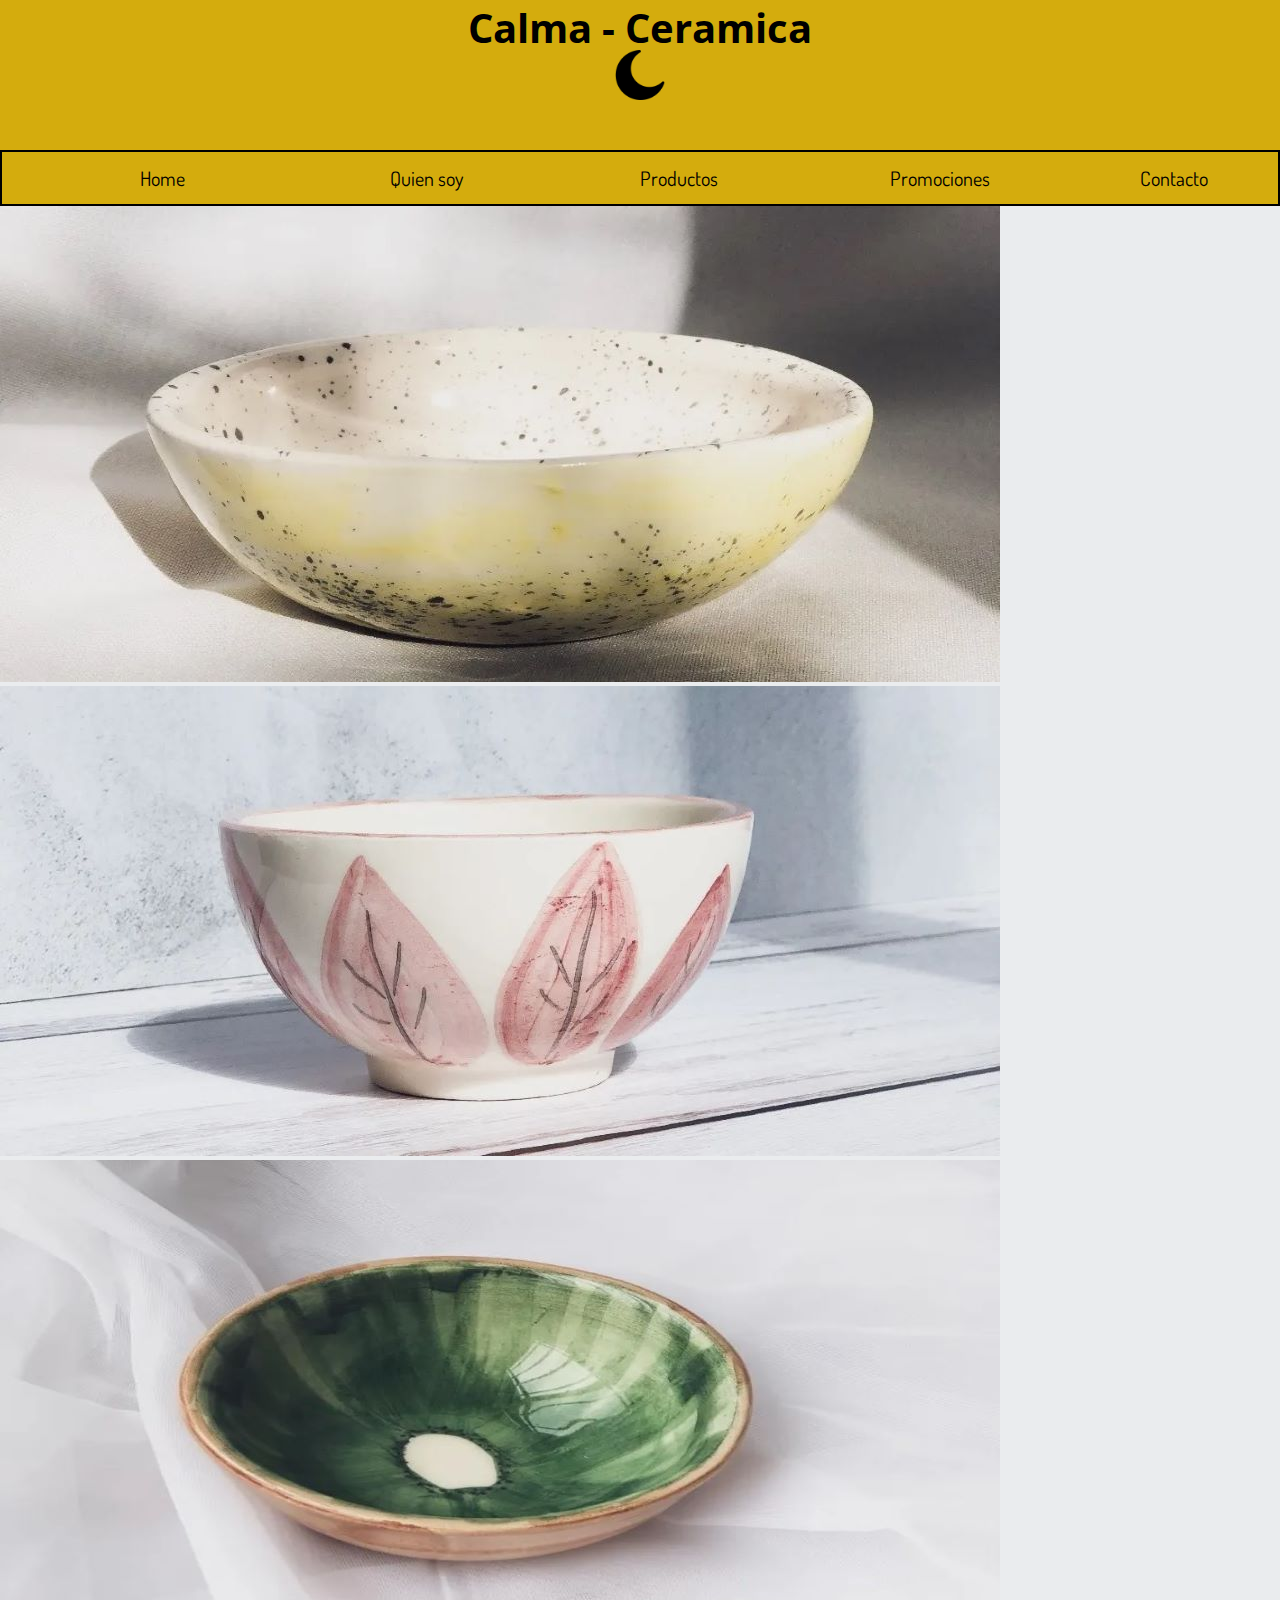
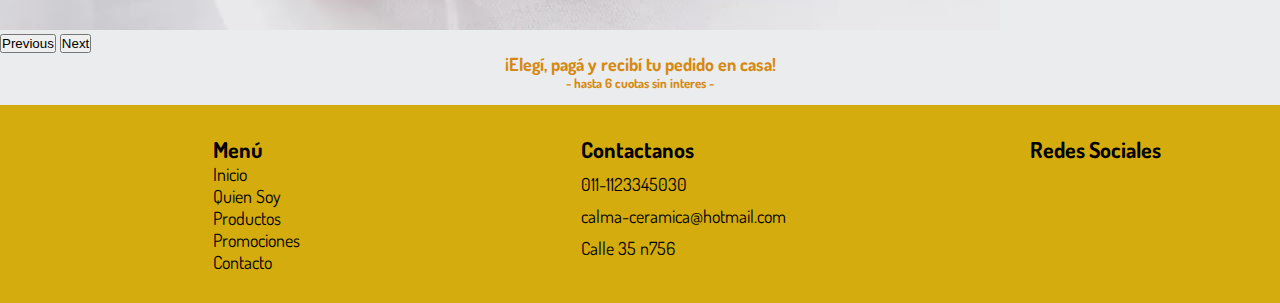
<file: index.html>
<!DOCTYPE html>
<html lang="es">
<head>
	<meta charset="UTF-8">
	<meta name="viewport" content="width=device-width, initial-scale=1.0">
	<title>Calma - Ceramica</title>
	<link href="https://cdn.jsdelivr.net/npm/bootstrap@5.1.0/dist/css/bootstrap.min.css" rel="stylesheet" integrity="sha384-KyZXEAg3QhqLMpG8r+8fhAXLRk2vvoC2f3B09zVXn8CA5QIVfZOJ3BCsw2P0p/We" crossorigin="anonymous">

	
	<link rel="preconnect" href="https://fonts.googleapis.com">
<link rel="preconnect" href="https://fonts.gstatic.com" crossorigin>

<link href="https://fonts.googleapis.com/css2?family=Open+Sans+Condensed:wght@300&display=swap" rel="stylesheet">

<link href="https://fonts.googleapis.com/css2?family=Dosis&family=Open+Sans+Condensed:wght@300&family=Quicksand:wght@500&display=swap" rel="stylesheet">

<link rel="stylesheet" href="https://cdnjs.cloudflare.com/ajax/libs/font-awesome/5.15.3/css/all.min.css" integrity="sha512-iBBXm8fW90+nuLcSKlbmrPcLa0OT92xO1BIsZ+ywDWZCvqsWgccV3gFoRBv0z+8dLJgyAHIhR35VZc2oM/gI1w==" crossorigin="anonymous" referrerpolicy="no-referrer" />

<meta name="description" content="Este es el sitio web de mi emprendimiento, donde podrás encontrar las decoraciones para tu hogar">
<meta name="keywords"  content="ceramica, calma, platos, mates, artesanal, decoracion, hogar, buenos aires">
<meta name="author" content="Calma Ceramica">
<meta name="ROBOTS" content="ALL">
<meta name="revisit-after" content="7 days">
<meta name="language" content="spanish">
<meta http-equiv="Content-Language" content="Es">
<meta name="distribution" content="global">
<meta name="city" content="Buenos Aires">
<meta name="country" content="Argentina">
<meta name="resource-type" content="Documente">
<meta name="doc-type" content="Web Page">

<link rel="stylesheet"  href="estilos.css">
</head>
<body>
	<header> 
			<div class="header__div">
	  <h1 class="header__h1"> Calma - Ceramica </h1>
	  </div> 
	 </header>

		<nav> 
			<ul class="barra__Navegacion">
				<li> <a href="index.html"> Home </a></li>
				<li> <a href="quien-soy.html"> Quien soy </a></li>
				<li class="productos"> <a href="productos.html"> Productos </a>
					<ul class="submenu">
						<li> <a href="">hola</a></li>
						<li> <a href="">adios</a></li>
					</ul>
				</li>
				<li> <a href="promociones.html"> Promociones </a></li>
				<li> <a href="contacto.html"> Contacto </a></li>
			</ul>
		</nav>


	<!--- CAROUSEL --->
		<div id="carouselExampleControls" class="carousel slide" data-bs-ride="carousel">
  			<div class="carousel-inner">
   				 <div class="carousel-item active">
      			 <img src="img/SEGUNDOtazon1.jpg" class="d-block w-100" alt="tazon2">
    			 </div>

   				 <div class="carousel-item">
     			 <img src="img/tazon2.jpg" class="d-block w-100" alt="tazon">
   				 </div>

    			 <div class="carousel-item">
   				 <img src="img/bowl.jpg" class="d-block w-100" alt="bowl">
   				 </div>
 		    </div>

   <!--- CAROUSEL CONTROLES --->
 		 <button class="carousel-control-prev" type="button" data-bs-target="#carouselExampleControls" data-bs-slide="prev">
    		<span class="carousel-control-prev-icon" aria-hidden="true"></span>
   			<span class="visually-hidden">Previous</span>
  		 </button>
 		 <button class="carousel-control-next" type="button" data-bs-target="#carouselExampleControls" data-bs-slide="next">
  		  	<span class="carousel-control-next-icon" aria-hidden="true"></span>
  		  	<span class="visually-hidden">Next</span>
 		 </button>
		</div>
		

		<div>
			<p class="div1"> ¡Elegí, pagá y recibí tu pedido en casa! </p>
				<p class="div2"> - hasta 6 cuotas sin interes - </p>
		</div>
	
<!--- FOOTER ---->
	<footer class="footer__block">
		
			<div class="footer__containerBody">
				<div class="columnLeft">
					<h3>Menú</h3>
					<a href="index.html">Inicio</a>
					<a href="quien-soy.html">Quien Soy</a>
					<a href="productos.html">Productos</a>
					<a href="promociones.html">Promociones</a>
					<a href="contacto.html">Contacto</a>
				</div>

				<div class="columnCenter">
					<h3>Contactanos</h3>
					<div class="fila1">
					<label><i class="fab fa-whatsapp"></i> 011-1123345030</label>
					<label><i class="fas fa-at"></i>calma-ceramica@hotmail.com</label>
					<label><i class="fas fa-map-marker-alt"></i>Calle 35 n756</label>
					</div>
				</div>

				<div class="columnRight">
					<h3>Redes Sociales</h3>
					<i class="fab fa-instagram"></i>
					<i class="fab fa-facebook"></i>
				</div>
			</div>
	</footer>
	
	<script src="https://cdn.jsdelivr.net/npm/bootstrap@5.1.0/dist/js/bootstrap.bundle.min.js" integrity="sha384-U1DAWAznBHeqEIlVSCgzq+c9gqGAJn5c/t99JyeKa9xxaYpSvHU5awsuZVVFIhvj" crossorigin="anonymous"></script>
</body>
</html>
</file>
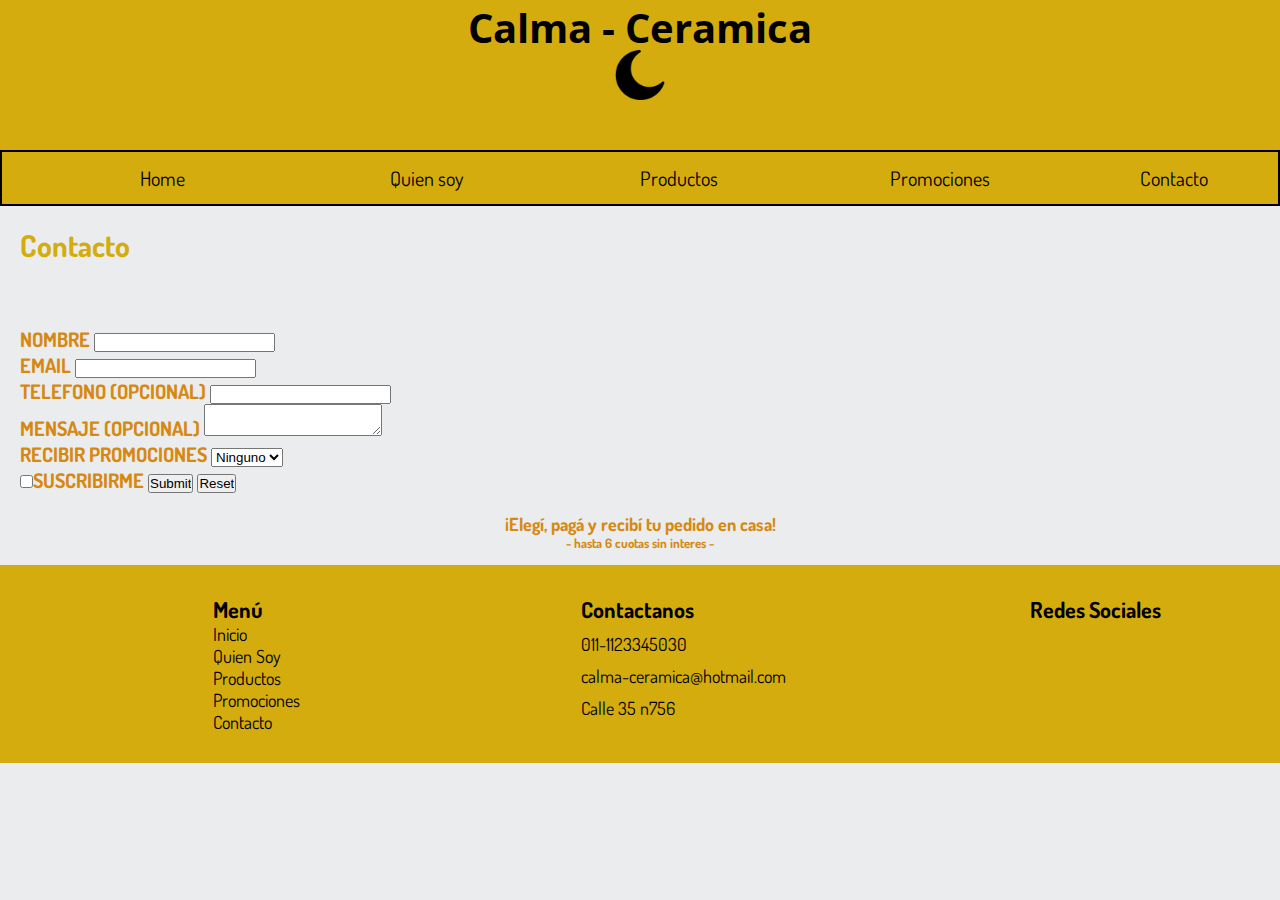
<file: contacto.html>
<!DOCTYPE html>
<html lang="es">
<head>
	<meta charset="UTF-8">
	<meta name="viewport" content="width=device-width, initial-scale=1.0">
	<title>Contacto</title>
	<link rel="stylesheet"  href="estilos.css">

	<link rel="preconnect" href="https://fonts.googleapis.com">
	<link rel="preconnect" href="https://fonts.gstatic.com" crossorigin>
	<link href="https://fonts.googleapis.com/css2?family=Open+Sans+Condensed:wght@300&display=swap" rel="stylesheet">

	<link rel="preconnect" href="https://fonts.googleapis.com">
	<link rel="preconnect" href="https://fonts.gstatic.com" crossorigin>
	<link href="https://fonts.googleapis.com/css2?family=Dosis&family=Open+Sans+Condensed:wght@300&family=Quicksand:wght@500&display=swap" rel="stylesheet">

	<link rel="stylesheet" href="https://cdnjs.cloudflare.com/ajax/libs/font-awesome/5.15.3/css/all.min.css" integrity="sha512-iBBXm8fW90+nuLcSKlbmrPcLa0OT92xO1BIsZ+ywDWZCvqsWgccV3gFoRBv0z+8dLJgyAHIhR35VZc2oM/gI1w==" crossorigin="anonymous" referrerpolicy="no-referrer" />
	
	<meta name="description" content="Este es el sitio web de mi emprendimiento, donde podrás encontrar las decoraciones para tu hogar">
<meta name="keywords"  content="biografia, descripcion, ceramica, calma, platos, mates, artesanal, decoracion, hogar, buenos aires, argentina, hand made, pipas, posillos, cuencos, productos, productos artesanales, promociones, precios, ofertas, envios gratis, cantidad, calidad, contacto, email, mapa, telefono, localidad, suscripcion, enviar">
<meta name="author" content="Calma Ceramica">
<meta name="ROBOTS" content="ALL">
<meta name="revisit-after" content="7 days">
<meta name="language" content="spanish">
<meta http-equiv="Content-Language" content="Es">
<meta name="distribution" content="global">
<meta name="city" content="Buenos Aires">
<meta name="country" content="Argentina">
<meta name="resource-type" content="Documente">
<meta name="doc-type" content="Web Page">

</head>
<body>
	  <header> 
			<div class="header__div">
	  <h1 class="header__h1"> Calma - Ceramica </h1>
	  </div>
	 </header>
		<nav> 
			<ul class="barra__Navegacion">
				<li> <a href="index.html"> Home </a></li>
				<li> <a href="quien-soy.html"> Quien soy </a></li>
				<li class="productos"> <a href="productos.html"> Productos </a>
					<ul class="submenu">
						<li> <a href="">hola</a></li>
						<li> <a href="">adios</a></li>
					</ul>
				</li>
				<li> <a href="promociones.html"> Promociones </a></li>
				<li> <a href="contacto.html"> Contacto </a></li>
			</ul>
		</nav>

	<h2> Contacto </h2>
		<form class="form__block"> 
			<div>
			<label for="name" class="fondo"> Nombre </label>
			<input type="password" name="number">
			</div>
			<div>
			<label for="mail" class="fondo"> Email </label>
			<input type="email" id="email" name="user_email">
			</div>
			<div>
			<label for="number" class="fondo">Telefono (opcional)</label>
			<input type="number" name="number">
			</div>
			<div>
			<label for="msg" class="fondo"> Mensaje (opcional) </label>
			<textarea id=msg name="user_message"></textarea>
			</div>

		 	 Recibir promociones
	    <select name="button__opciones">
			<option value="Nin">Ninguno</option>
			<option value="Si">Si</option>
			<option value="No">No</option>
		</select>

		<div>
		<input type="checkbox" id="checkbox">Suscribirme
		<input type="submit">
		<input type="reset">
		</div>

		</form>
			<div>
			<p class="div1"> ¡Elegí, pagá y recibí tu pedido en casa! </p>
				<p class="div2"> - hasta 6 cuotas sin interes - </p>
			</div>
	 
	<!--- FOOTER --->
	<footer class="footer__block">
			
			<div class="footer__containerBody">
				<div class="columnLeft">
					<h3>Menú</h3>
					<a href="index.html">Inicio</a>
					<a href="quien-soy.html">Quien Soy</a>
					<a href="productos.html">Productos</a>
					<a href="promociones.html">Promociones</a>
					<a href="contacto.html">Contacto</a>
				</div>

				<div class="columnCenter">
					<h3>Contactanos</h3>
					<div class="fila1">
					<label><i class="fab fa-whatsapp"></i> 011-1123345030</label>
					<label><i class="fas fa-at"></i>calma-ceramica@hotmail.com</label>
					<label><i class="fas fa-map-marker-alt"></i>Calle 35 n756</label>
					</div>
				</div>

				<div class="columnRight">
					<h3>Redes Sociales</h3>
					<i class="fab fa-instagram"></i>
					<i class="fab fa-facebook"></i>
				</div>
			</div>
		</footer>
</body>
</html>
</file>
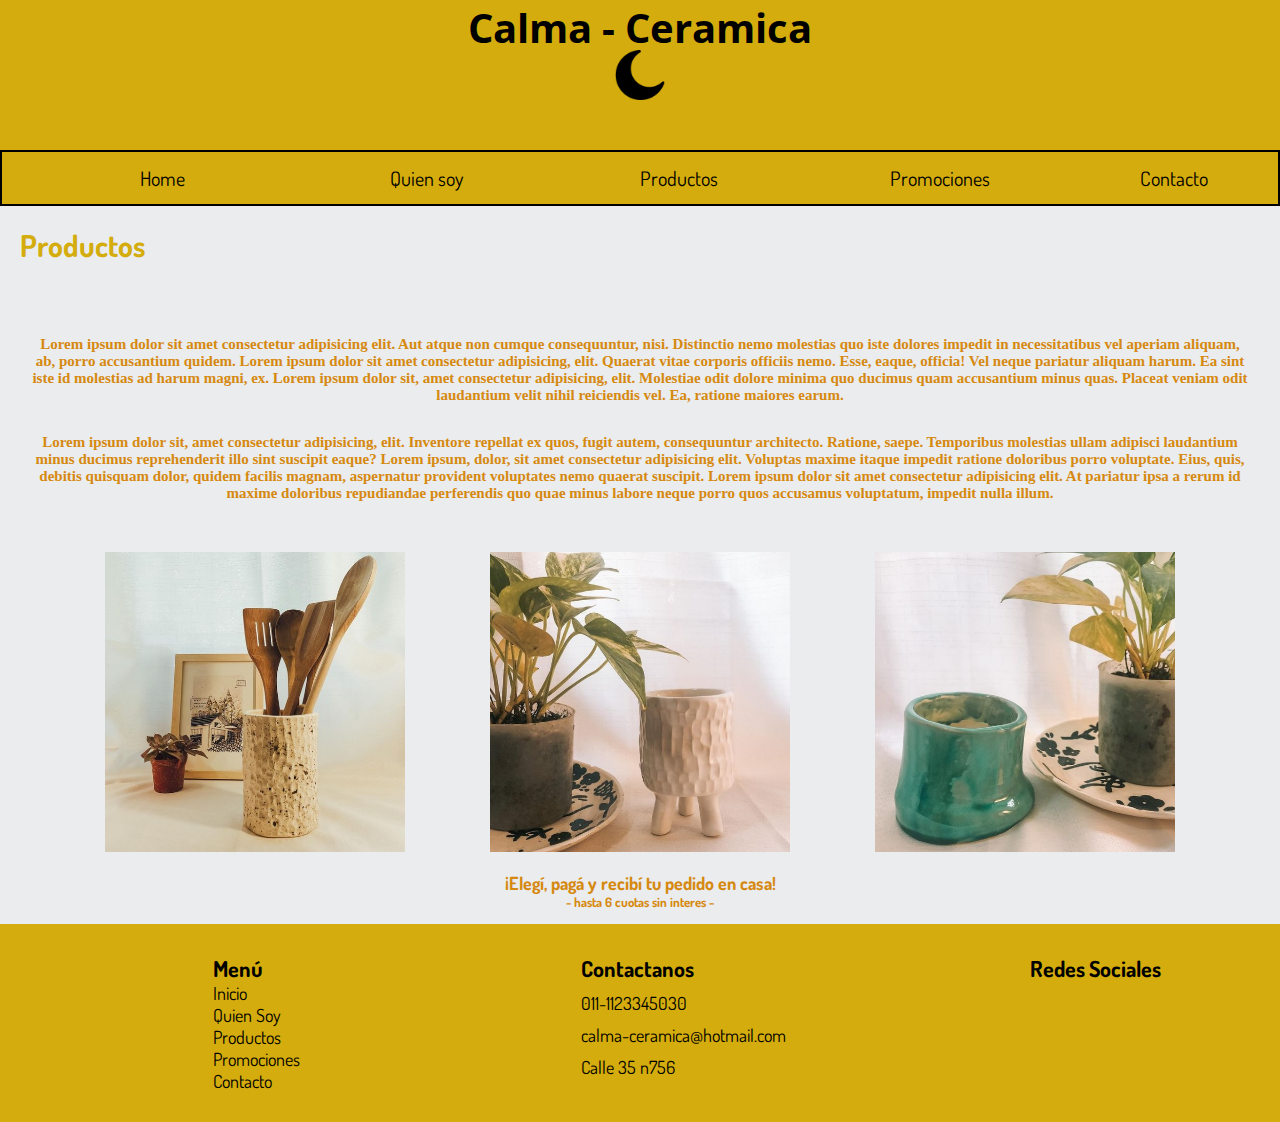
<file: productos.html>
<!DOCTYPE html>
<html lang="es">
<head>
	<meta charset="UTF-8">
	<meta name="viewport" content="width=device-width, initial-scale=1.0">
	<title>Productos</title>
	<link rel="stylesheet"  href="estilos.css">

	<link rel="preconnect" href="https://fonts.googleapis.com">
	<link rel="preconnect" href="https://fonts.gstatic.com" crossorigin>
	<link href="https://fonts.googleapis.com/css2?family=Open+Sans+Condensed:wght@300&display=swap" rel="stylesheet">

	<link rel="preconnect" href="https://fonts.googleapis.com">
	<link rel="preconnect" href="https://fonts.gstatic.com" crossorigin>
	<link href="https://fonts.googleapis.com/css2?family=Dosis&family=Open+Sans+Condensed:wght@300&family=Quicksand:wght@500&display=swap" rel="stylesheet">

	<link rel="stylesheet" href="https://cdnjs.cloudflare.com/ajax/libs/font-awesome/5.15.3/css/all.min.css" integrity="sha512-iBBXm8fW90+nuLcSKlbmrPcLa0OT92xO1BIsZ+ywDWZCvqsWgccV3gFoRBv0z+8dLJgyAHIhR35VZc2oM/gI1w==" crossorigin="anonymous" referrerpolicy="no-referrer" />

	<meta name="description" content="Este es el sitio web de mi emprendimiento, donde podrás encontrar las decoraciones para tu hogar">
<meta name="keywords"  content="biografia, descripcion, ceramica, calma, platos, mates, artesanal, decoracion, hogar, buenos aires, argentina, hand made, pipas, posillos, cuencos, productos, productos artesanales">
<meta name="author" content="Calma Ceramica">
<meta name="ROBOTS" content="ALL">
<meta name="revisit-after" content="7 days">
<meta name="language" content="spanish">
<meta http-equiv="Content-Language" content="Es">
<meta name="distribution" content="global">
<meta name="city" content="Buenos Aires">
<meta name="country" content="Argentina">
<meta name="resource-type" content="Documente">
<meta name="doc-type" content="Web Page">
</head>
<body>
	  <header> 
			<div class="header__div">
	  <h1 class="header__h1"> Calma - Ceramica </h1>
	  </div>
	 </header>

		<nav> 
			<ul class="barra__Navegacion">
				<li> <a href="index.html"> Home </a></li>
				<li> <a href="quien-soy.html"> Quien soy </a></li>
				<li class="productos"> <a href="productos.html"> Productos </a>
					<ul class="submenu">
						<li> <a href="">hola</a></li>
						<li> <a href="">adios</a></li>
					</ul>
				</li>
				<li> <a href="promociones.html"> Promociones </a></li>
				<li> <a href="contacto.html"> Contacto </a></li>
			</ul>
		</nav>

	<h2> Productos </h2>
	<p class="primerTextodelapagina">Lorem ipsum dolor sit amet consectetur adipisicing elit. Aut atque non cumque consequuntur, nisi. Distinctio nemo molestias quo iste dolores impedit in necessitatibus vel aperiam aliquam, ab, porro accusantium quidem. Lorem ipsum dolor sit amet consectetur adipisicing, elit. Quaerat vitae corporis officiis nemo. Esse, eaque, officia! Vel neque pariatur aliquam harum. Ea sint iste id molestias ad harum magni, ex.
	Lorem ipsum dolor sit, amet consectetur adipisicing, elit. Molestiae odit dolore minima quo ducimus quam accusantium minus quas. Placeat veniam odit laudantium velit nihil reiciendis vel. Ea, ratione maiores earum.</p>

	<p class="segundoTextodelapagina"> Lorem ipsum dolor sit, amet consectetur adipisicing, elit. Inventore repellat ex quos, fugit autem, consequuntur architecto. Ratione, saepe. Temporibus molestias ullam adipisci laudantium minus ducimus reprehenderit illo sint suscipit eaque? 
	Lorem ipsum, dolor, sit amet consectetur adipisicing elit. Voluptas maxime itaque impedit ratione doloribus porro voluptate. Eius, quis, debitis quisquam dolor, quidem facilis magnam, aspernatur provident voluptates nemo quaerat suscipit.
	Lorem ipsum dolor sit amet consectetur adipisicing elit. At pariatur ipsa a rerum id maxime doloribus repudiandae perferendis quo quae minus labore neque porro quos accusamus voluptatum, impedit nulla illum.</p>
	

	<div class="contenedorProductos">
	 		<img src="img/maceta.jpg" alt="maceta" class="item" />
	 		<img src="img/maceta2.jpg" alt="maceta2" class="item" />
	 		<img src="img/mate.jpg" alt="mate" class="item" />
	 	</div> 
	 
	 <div>
			<p class="div1"> ¡Elegí, pagá y recibí tu pedido en casa! </p>
				<p class="div2"> - hasta 6 cuotas sin interes - </p>
		</div>

 	<!--- FOOTER --->
		<footer class="footer__block">
			
			<div class="footer__containerBody">
				<div class="columnLeft">
					<h3>Menú</h3>
					<a href="index.html">Inicio</a>
					<a href="quien-soy.html">Quien Soy</a>
					<a href="productos.html">Productos</a>
					<a href="promociones.html">Promociones</a>
					<a href="contacto.html">Contacto</a>
				</div>

				<div class="columnCenter">
					<h3>Contactanos</h3>
					<div class="fila1">
					<label><i class="fab fa-whatsapp"></i> 011-1123345030</label>
					<label><i class="fas fa-at"></i>calma-ceramica@hotmail.com</label>
					<label><i class="fas fa-map-marker-alt"></i>Calle 35 n756</label>
					</div>
				</div>

				<div class="columnRight">
					<h3>Redes Sociales</h3>
					<i class="fab fa-instagram"></i>
					<i class="fab fa-facebook"></i>
				</div>
			</div>

		</footer>
</body>
</html>
</file>
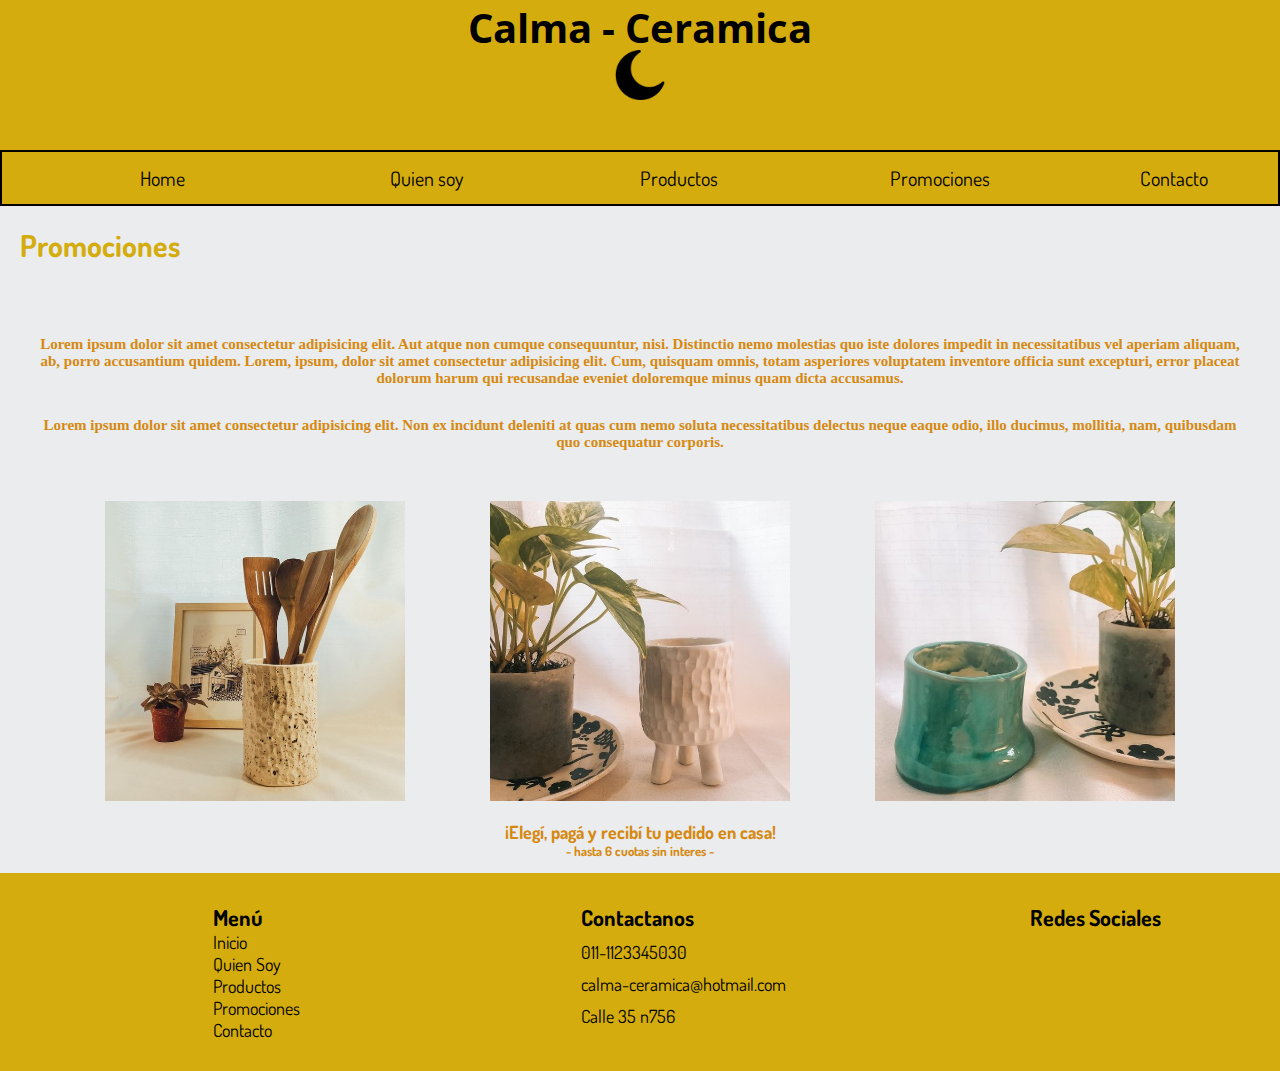
<file: promociones.html>
<!DOCTYPE html>
<html lang="es">
<head>
	<meta charset="UTF-8">
	<meta name="viewport" content="width=device-width, initial-scale=1.0">
	<title>Promociones</title>
	<link rel="stylesheet"  href="estilos.css">

	<link rel="preconnect" href="https://fonts.googleapis.com">
	<link rel="preconnect" href="https://fonts.gstatic.com" crossorigin>
	<link href="https://fonts.googleapis.com/css2?family=Open+Sans+Condensed:wght@300&display=swap" rel="stylesheet">

	<link rel="preconnect" href="https://fonts.googleapis.com">
	<link rel="preconnect" href="https://fonts.gstatic.com" crossorigin>
	<link href="https://fonts.googleapis.com/css2?family=Dosis&family=Open+Sans+Condensed:wght@300&family=Quicksand:wght@500&display=swap" rel="stylesheet">

	<link rel="stylesheet" href="https://cdnjs.cloudflare.com/ajax/libs/font-awesome/5.15.3/css/all.min.css" integrity="sha512-iBBXm8fW90+nuLcSKlbmrPcLa0OT92xO1BIsZ+ywDWZCvqsWgccV3gFoRBv0z+8dLJgyAHIhR35VZc2oM/gI1w==" crossorigin="anonymous" referrerpolicy="no-referrer" />

	<meta name="description" content="Este es el sitio web de mi emprendimiento, donde podrás encontrar las decoraciones para tu hogar">
<meta name="keywords"  content="biografia, descripcion, ceramica, calma, platos, mates, artesanal, decoracion, hogar, buenos aires, argentina, hand made, pipas, posillos, cuencos, productos, productos artesanales, promociones, precios, ofertas, envios gratis, cantidad, calidad">
<meta name="author" content="Calma Ceramica">
<meta name="ROBOTS" content="ALL">
<meta name="revisit-after" content="7 days">
<meta name="language" content="spanish">
<meta http-equiv="Content-Language" content="Es">
<meta name="distribution" content="global">
<meta name="city" content="Buenos Aires">
<meta name="country" content="Argentina">
<meta name="resource-type" content="Documente">
<meta name="doc-type" content="Web Page">
</head>
<body>
	  <header> 
			<div class="header__div">
	  <h1 cclass="header__h1"> Calma - Ceramica </h1>
	  </div>
	 </header>
	  
		<nav> 
			<ul class="barra__Navegacion">
				<li> <a href="index.html"> Home </a></li>
				<li> <a href="quien-soy.html"> Quien soy </a></li>
				<li class="productos"> <a href="productos.html"> Productos </a>
					<ul class="submenu">
						<li> <a href="">hola</a></li>
						<li> <a href="">adios</a></li>
					</ul>
				</li>
				<li> <a href="promociones.html"> Promociones </a></li>
				<li> <a href="contacto.html"> Contacto </a></li>
			</ul>
		</nav>

		
	  <h2> Promociones </h2>
	  <p class="primerTextodelapagina">Lorem ipsum dolor sit amet consectetur adipisicing elit. Aut atque non cumque consequuntur, nisi. Distinctio nemo molestias quo iste dolores impedit in necessitatibus vel aperiam aliquam, ab, porro accusantium quidem. Lorem, ipsum, dolor sit amet consectetur adipisicing elit. Cum, quisquam omnis, totam asperiores voluptatem inventore officia sunt excepturi, error placeat dolorum harum qui recusandae eveniet doloremque minus quam dicta accusamus.</p>

	  <p class="segundoTextodelapagina">Lorem ipsum dolor sit amet consectetur adipisicing elit. Non ex incidunt deleniti at quas cum nemo soluta necessitatibus delectus neque eaque odio, illo ducimus, mollitia, nam, quibusdam quo consequatur corporis.</p>

	  	<div class="contenedorPromociones">
	 		<img src="img/maceta.jpg" alt="maceta" class="item" />
	 		<img src="img/maceta2.jpg" alt="maceta2" class="item" />
	 		<img src="img/mate.jpg" alt="mate" class="item" />
	 	</div>
	  		
	  	<div>
			<p class="div1"> ¡Elegí, pagá y recibí tu pedido en casa! </p>
				<p class="div2"> - hasta 6 cuotas sin interes - </p>
		</div>

		<!--- FOOTER --->
		<footer class="footer__block">
			
			<div class="footer__containerBody">
				<div class="columnLeft">
					<h3>Menú</h3>
					<a href="index.html">Inicio</a>
					<a href="quien-soy.html">Quien Soy</a>
					<a href="productos.html">Productos</a>
					<a href="promociones.html">Promociones</a>
					<a href="contacto.html">Contacto</a>
				</div>

				<div class="columnCenter">
					<h3>Contactanos</h3>
					<div class="fila1">
					<label><i class="fab fa-whatsapp"></i> 011-1123345030</label>
					<label><i class="fas fa-at"></i>calma-ceramica@hotmail.com</label>
					<label><i class="fas fa-map-marker-alt"></i>Calle 35 n756</label>
					</div>
				</div>

				<div class="columnRight">
					<h3>Redes Sociales</h3>
					<i class="fab fa-instagram"></i>
					<i class="fab fa-facebook"></i>
				</div>
			</div>

		</footer>
</body>
</html>
</file>
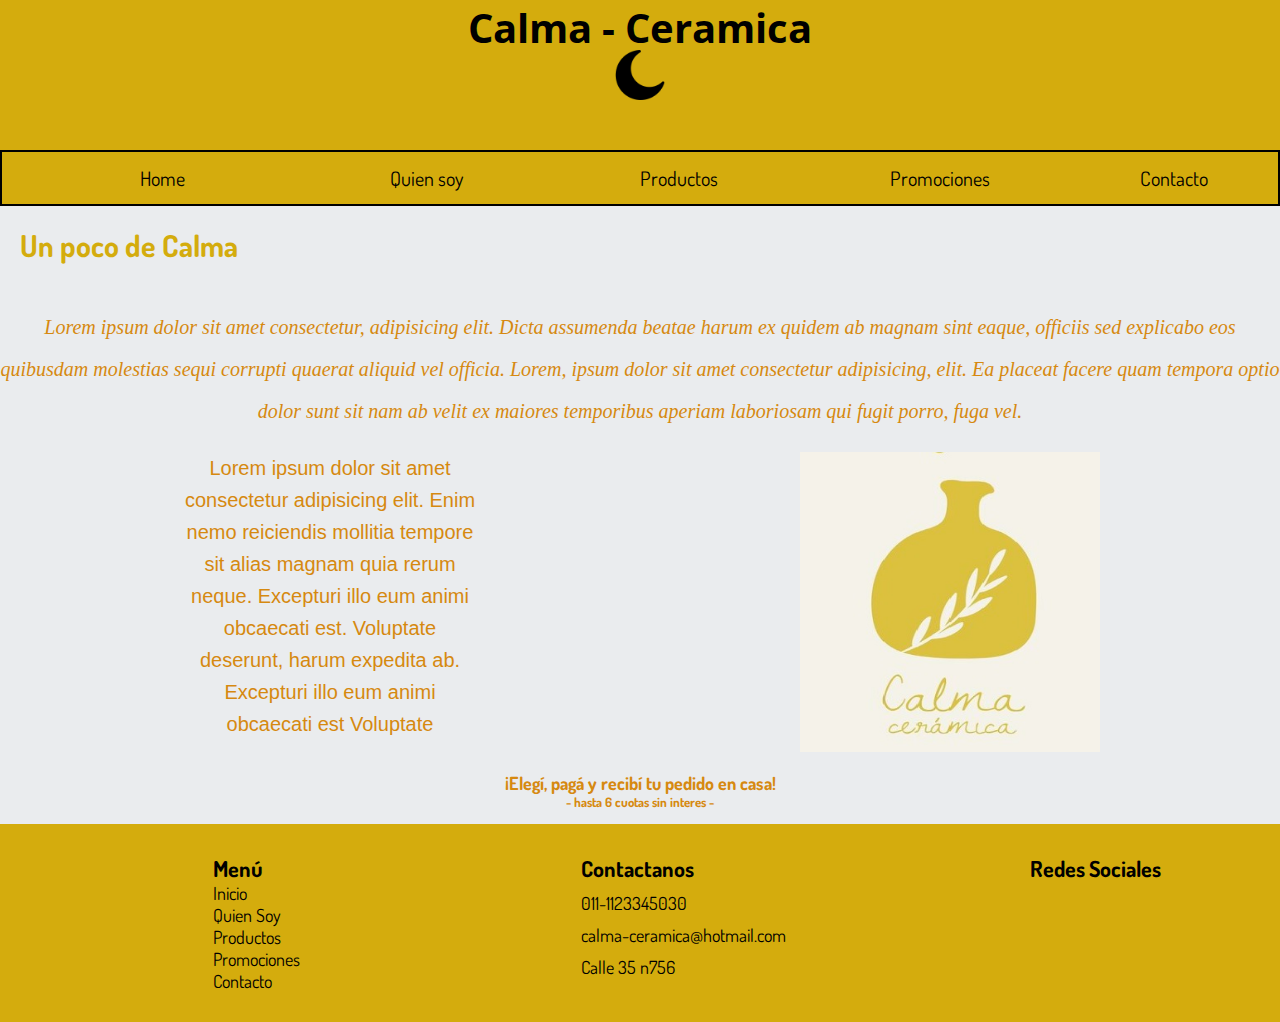
<file: quien-soy.html>
<!DOCTYPE html>
<html lang="es">
<head>
	<meta charset="UTF-8">
	<meta name="viewport" content="width=device-width, initial-scale=1.0">
	<title>Quien Soy</title>
	<link rel="stylesheet"  href="estilos.css">
	
	<link rel="preconnect" href="https://fonts.googleapis.com">
	<link rel="preconnect" href="https://fonts.gstatic.com" crossorigin>
	<link href="https://fonts.googleapis.com/css2?family=Open+Sans+Condensed:wght@300&display=swap" rel="stylesheet">

	<link rel="preconnect" href="https://fonts.googleapis.com">
	<link rel="preconnect" href="https://fonts.gstatic.com" crossorigin>
	<link href="https://fonts.googleapis.com/css2?family=Dosis&family=Open+Sans+Condensed:wght@300&family=Quicksand:wght@500&display=swap" rel="stylesheet">

	<link rel="stylesheet" href="https://cdnjs.cloudflare.com/ajax/libs/font-awesome/5.15.3/css/all.min.css" integrity="sha512-iBBXm8fW90+nuLcSKlbmrPcLa0OT92xO1BIsZ+ywDWZCvqsWgccV3gFoRBv0z+8dLJgyAHIhR35VZc2oM/gI1w==" crossorigin="anonymous" referrerpolicy="no-referrer" />

	<meta name="description" content="Este es el sitio web de mi emprendimiento, donde podrás encontrar las decoraciones para tu hogar">
<meta name="keywords"  content="biografia, descripcion, ceramica, calma, platos, mates, artesanal, decoracion, hogar, buenos aires, argentina, hand made">
<meta name="author" content="Calma Ceramica">
<meta name="ROBOTS" content="ALL">
<meta name="revisit-after" content="7 days">
<meta name="language" content="spanish">
<meta http-equiv="Content-Language" content="Es">
<meta name="distribution" content="global">
<meta name="city" content="Buenos Aires">
<meta name="country" content="Argentina">
<meta name="resource-type" content="Documente">
<meta name="doc-type" content="Web Page">
</head>

<body>
	  <header>  
			<div class="header__div">
	  <h1 class="header__h1"> Calma - Ceramica </h1>
	  		</div>
	 </header>
	  
		<nav> 
			<ul class="barra__Navegacion">
				<li> <a href="index.html"> Home </a></li>
				<li> <a href="quien-soy.html"> Quien soy </a></li>
				<li class="productos"> <a href="productos.html"> Productos </a>
					<ul class="submenu">
						<li> <a href="">hola</a></li>
						<li> <a href="">adios</a></li>
					</ul>
				</li>
				<li> <a href="promociones.html"> Promociones </a></li>
				<li> <a href="contacto.html"> Contacto </a></li>
			</ul>
		</nav>
		
		<h2> Un poco de Calma </h2>
	 	<p class="textop"> Lorem ipsum dolor sit amet consectetur, adipisicing elit. Dicta assumenda beatae harum ex quidem ab magnam sint eaque, officiis sed explicabo eos quibusdam molestias sequi corrupti quaerat aliquid vel officia. Lorem, ipsum dolor sit amet consectetur adipisicing, elit. Ea placeat facere quam tempora optio dolor sunt sit nam ab velit ex maiores temporibus aperiam laboriosam qui fugit porro, fuga vel. </p>

	 	<div class="contenedorQuiensoy">
	 		<div class="flextex"> Lorem ipsum dolor sit amet consectetur adipisicing elit. Enim nemo reiciendis mollitia tempore sit alias magnam quia rerum neque. Excepturi illo eum animi obcaecati est. Voluptate deserunt, harum expedita ab.  Excepturi illo eum animi obcaecati est Voluptate</div>
	 		<img src="logotipo.jpg" alt="logotipo" class="imagen" />
	 	</div>
	
		
		<div>
			<p class="div1"> ¡Elegí, pagá y recibí tu pedido en casa! </p>
				<p class="div2"> - hasta 6 cuotas sin interes - </p>
		</div>


<!--- FOOTER --->
		<footer class="footer__block">
			
			<div class="footer__containerBody">
				<div class="columnLeft">
					<h3>Menú</h3>
					<a href="index.html">Inicio</a>
					<a href="quien-soy.html">Quien Soy</a>
					<a href="productos.html">Productos</a>
					<a href="promociones.html">Promociones</a>
					<a href="contacto.html">Contacto</a>
				</div>

				<div class="columnCenter">
					<h3>Contactanos</h3>
					<div class="fila1">
					<label><i class="fab fa-whatsapp"></i> 011-1123345030</label>
					<label><i class="fas fa-at"></i>calma-ceramica@hotmail.com</label>
					<label><i class="fas fa-map-marker-alt"></i>Calle 35 n756</label>
					</div>
				</div>

				<div class="columnRight">
					<h3>Redes Sociales</h3>
					<i class="fab fa-instagram"></i>
					<i class="fab fa-facebook"></i>
				</div>
			</div>

		</footer>
</body>
</html>
</file>
<file: estilos.css>
body {
  background-color: green;
  color: white;
}

.header__h1 {
  text-align: center;
}

* {
  padding: 0;
  margin: 0;
  box-sizing: border-box;
}

header {
  width: 100%;
  height: 150px;
  background-color: black;
}

.header__div {
  height: 100%;
  width: 100%;
  background-image: url(img/phase-moon.png);
  background-color: #D4AC0D;
  background-size: 50px;
  background-position: center;
  background-repeat: no-repeat;
}

body {
  background-color: #EAECEE;
}

h1 {
  color: black;
  font-family: "Open Sans Condensed", sans-serif;
  text-decoration: none;
  height: 100%;
  width: 100%;
  text-align: center;
  font-size: 40px;
}

h2 {
  color: #D4AC0D;
  font-family: "Dosis", sans-serif;
  font-size: 30px;
  text-decoration: none;
  height: 100px;
  transition: height 2s;
  display: inline-block;
  position: relative;
  padding: 20px 20px;
}

.textop {
  color: #D68910;
  font-style: italic;
  font-size: 20px;
  font-family: "Times New Roman";
  text-align: center;
  line-height: 2.1;
}

.primerTextodelapagina {
  margin: 30px;
  color: #D68910;
  font-style: normal;
  font-size: 15px;
  font-weight: bold;
  font-family: "Times New Roman";
  text-align: center;
}

.segundoTextodelapagina {
  margin: 30px;
  color: #D68910;
  font-style: normal;
  font-size: 15px;
  font-weight: bold;
  font-family: "Times New Roman";
  text-align: center;
}

.form__block {
  text-transform: uppercase;
  color: #D68910;
  font-style: normal;
  font-size: 20px;
  font-weight: bold;
  font-family: "Dosis", sans-serif;
  padding: 20px;
}

.div1 {
  text-align: center;
  color: #D68910;
  font-style: normal;
  font-size: 18px;
  font-family: "Dosis", sans-serif;
  font-weight: bold;
}

.div2 {
  height: 30px;
  text-align: center;
  color: #D68910;
  font-style: normal;
  font-size: 13px;
  font-family: "Dosis", sans-serif;
  font-weight: bold;
}

/*=====Menu=====*/
.barra__Navegacion {
  list-style: none;
  background-color: #D4AC0D;
  border: 2px solid black;
  font-size: 0px;
  font-family: "Dosis", sans-serif;
  padding: 1%;
  /*height: 80px;*/
}

.barra__Navegacion li {
  display: inline-block;
  width: 20%;
  position: relative;
  font-size: 20px;
  padding-left: 10%;
}

.barra__Navegacion li a {
  text-decoration: none;
  color: black;
}

li:hover a {
  color: white;
}

/*====submenu====*/
.submenu {
  display: none;
  position: relative;
  background-color: #D4AC0D;
  border: 2px solid black;
}

.productos:hover .submenu {
  display: block;
  position: absolute;
  padding: 10px 10px;
}

.submenu li {
  display: block;
  padding: 15px 15px 15px 15px;
}

/*===GRID INDEX===*/
.gridImagen {
  display: grid;
  /*border: 3px solid #000;*/
  grid-template-columns: 2fr 1fr;
  grid-column-gap: 2%;
  padding: 10%;
  grid-template-areas: "imagenReel";
  align-content: center;
  align-items: center;
  justify-content: center;
}

.imagenReel {
  width: auto;
  height: 300px;
  align-items: center;
}

/*===flexbox prdocutos===*/
.contenedorProductos {
  width: 100%;
  height: auto;
  padding: 20px;
  display: flex;
  justify-content: space-evenly;
  flex-wrap: wrap;
}

.item {
  height: 300px;
  width: 300px;
  background-color: #D68910;
  border: 2px;
  text-align: center;
  font-size: 20px;
  line-height: 300px;
  font-family: "Times New Roman";
  text-transform: uppercase;
  color: black;
}

.contenedorProductos .item:hover {
  transform: scale(1.1, 1.1);
  filter: opacity(0.5);
  transition: all 0.5s ease-in-out;
}

/*===flexbox promociones===*/
.contenedorPromociones {
  width: 100%;
  height: auto;
  padding: 20px;
  display: flex;
  flex-direction: row;
  justify-content: space-evenly;
  flex-wrap: wrap;
}

.contenedorPromociones .item:hover {
  transform: scale(1.1, 1.1);
  filter: opacity(0.5);
  transition: all 0.5s ease-in-out;
}

.item {
  height: 300px;
  width: 300px;
  background-color: #D68910;
  border: 2px;
  text-align: center;
  font-size: 20px;
  line-height: 300px;
  font-family: "Times New Roman";
  text-transform: uppercase;
  color: black;
}

/*===flexbox quien soy ===*/
.contenedorQuiensoy {
  width: 100%;
  height: auto;
  padding: 20px;
  display: flex;
  flex-direction: row;
  justify-content: space-around;
  flex-wrap: wrap;
  align-items: center;
}

.flextex {
  font-family: "Arial";
  font-size: 20px;
  line-height: 1.6;
  height: 300px;
  width: 300px;
  color: #D68910;
  text-align: center;
}

.imagen {
  height: 300px;
  width: 300px;
}

/*===FOOTER===*/
.footer__block {
  width: 100%;
  background-color: #D4AC0D;
}

.footer__containerBody {
  width: 100%;
  padding: 30px;
  display: flex;
  margin: auto;
}

.columnLeft {
  max-width: 400px;
  margin-left: 15%;
  font-family: "Dosis", sans-serif;
}

.columnLeft h3 {
  font-size: 22px;
  color: black;
}

.columnLeft a {
  font-size: 15px;
  color: black;
  display: block;
  text-decoration: none;
  font-size: 18px;
}

.columnCenter {
  max-width: 400px;
  margin-left: 23%;
  font-family: "Dosis", sans-serif;
}

.columnCenter h3 {
  font-size: 22px;
  color: black;
}

.columnCenter label {
  font-size: 15px;
  color: black;
  margin-top: 10px;
  display: flex;
  font-size: 18px;
}

.columnRight {
  max-width: 400px;
  margin-left: 20%;
  font-family: "Dosis", sans-serif;
}

.columnRight h3 {
  font-size: 22px;
  color: black;
}

.columnRight i {
  padding-left: 25px;
  padding-top: 15px;
  font-size: 25px;
}

/*# sourceMappingURL=estilos.css.map */
</file>
